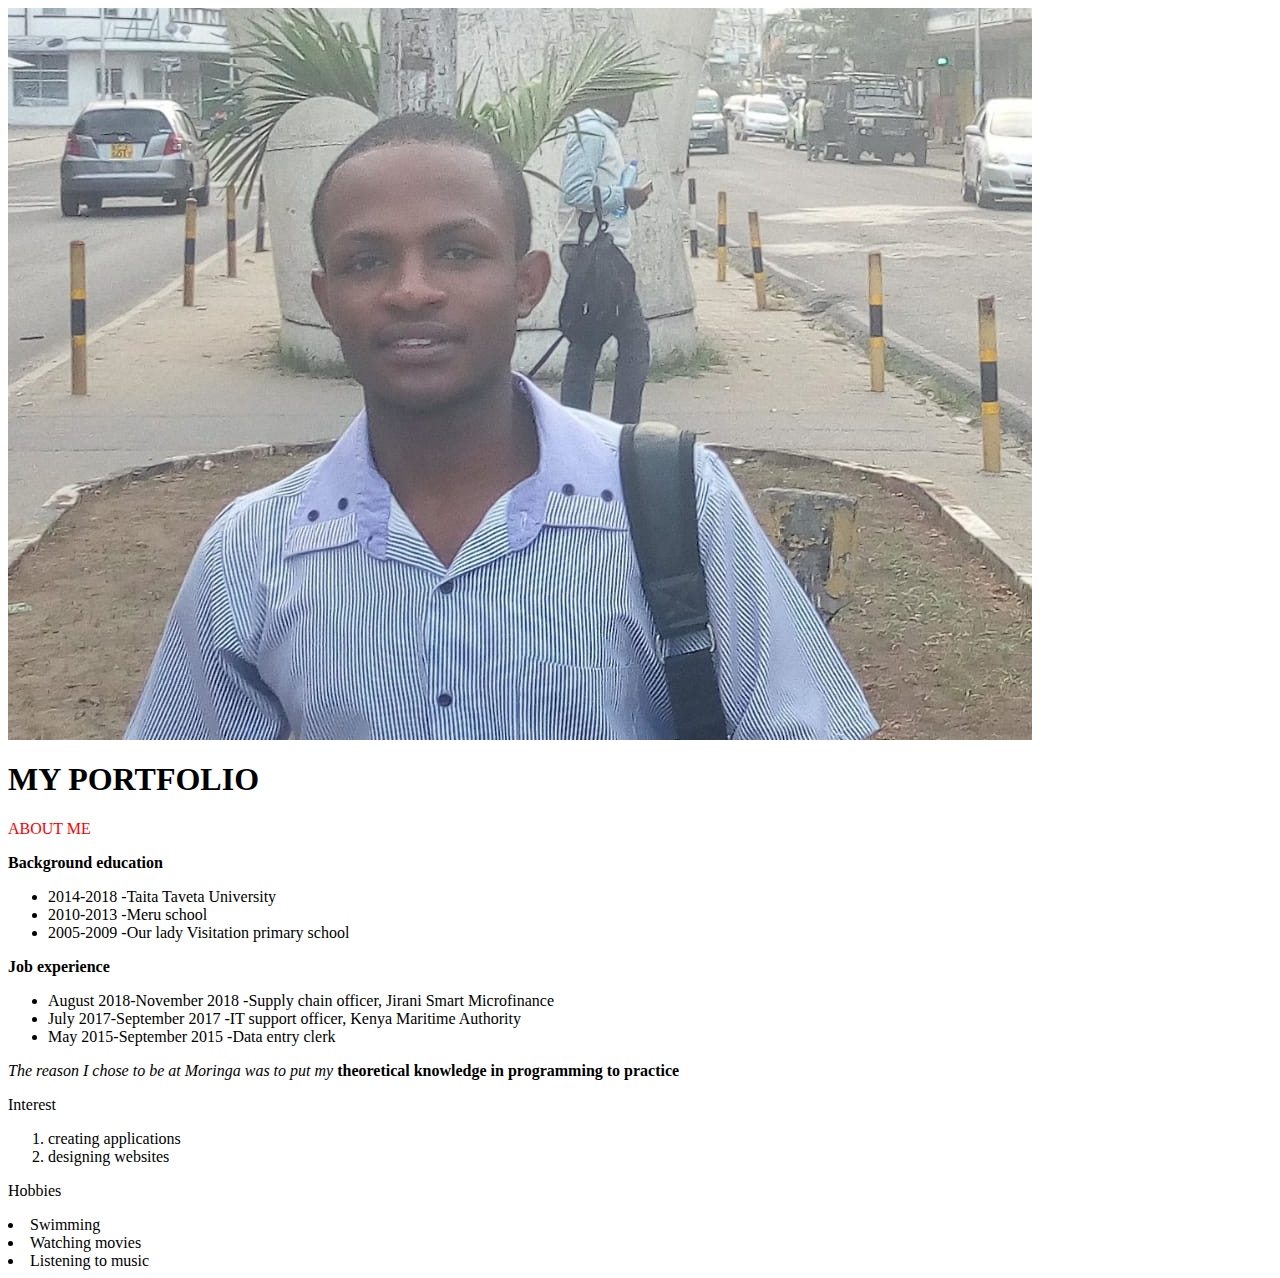
<file: index4.html>
<html>
  <head>
    <link href="CSS/edwin.css" rel="stylesheet" type="text/css" media="all">
    <title>EDWIN MUNENE</title>
  </head>
  <body>
    <img src="image/edwin.jpg" alt="My photo">
    <h1>MY PORTFOLIO</h1>
    <p class="author" <strong>ABOUT ME</strong> </p>
    <p> <strong>Background education</strong> </p>
    <ul>
      <li>2014-2018 -Taita Taveta University</li>
      <li>2010-2013 -Meru school</li>
      <li>2005-2009 -Our lady Visitation primary school</li>
    </ul>
    <p><strong>Job experience</strong></p>
    <ul>
      <li>August 2018-November 2018 -Supply chain officer, Jirani Smart Microfinance</li>
      <li>July 2017-September 2017 -IT support officer, Kenya Maritime Authority</li>
      <li>May 2015-September 2015 -Data entry clerk</li>
    </ul>
    <p><em>The reason I chose to be at Moringa was to put my</em> <strong>theoretical knowledge in programming to practice</strong> </p>
    <p>Interest</p>
    <ol>
      <li>creating applications</li>
      <li>designing websites</li>
    </ol>
    <p>Hobbies</p>
    <li>Swimming</li>
    <li>Watching movies</li>
    <li>Listening to music</li>
  </body>
</html>
</file>
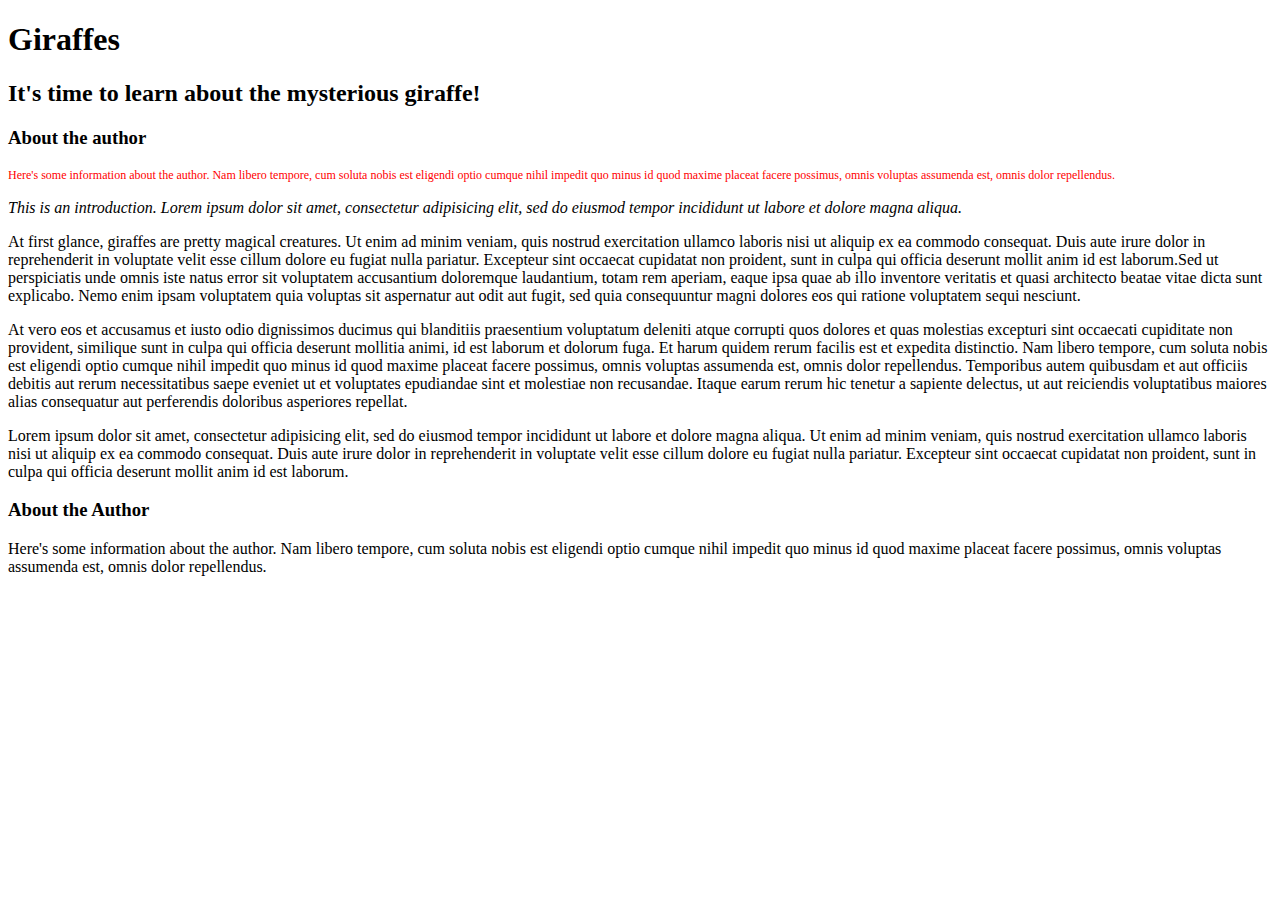
<file: my-favorite-animal.html>
<!DOCTYPE html>
<html>
  <head>
    <link href="CSS/favorite-animal.css" rel="stylesheet" type="text/css">
    <title>Giraffes!</title>
  </head>
  <body>
    <h1>Giraffes</h1>
    <h2>It's time to learn about the mysterious giraffe!</h2>
      <h3>About the author</h3>
      <p class="author">Here's some information about the author. Nam libero tempore,
        cum soluta nobis est eligendi optio cumque nihil impedit quo minus id
         quod maxime placeat facere possimus, omnis voluptas assumenda est, omnis dolor repellendus.</p>
    <p class="intro">This is an introduction. Lorem ipsum dolor sit amet, consectetur
      adipisicing elit, sed do eiusmod tempor incididunt ut labore et dolore magna aliqua.</p>
    <p>At first glance, giraffes are pretty magical creatures. Ut enim ad
      minim veniam, quis nostrud exercitation ullamco laboris nisi ut aliquip
      ex ea commodo consequat. Duis aute irure dolor in reprehenderit
      in voluptate velit esse cillum dolore eu fugiat nulla pariatur.
      Excepteur sint occaecat cupidatat non proident, sunt in culpa
      qui officia deserunt mollit anim id est laborum.Sed ut perspiciatis
      unde omnis iste natus error sit voluptatem accusantium doloremque
      laudantium, totam rem aperiam, eaque ipsa quae ab illo inventore
      veritatis et quasi architecto beatae vitae dicta sunt explicabo.
      Nemo enim ipsam voluptatem quia voluptas sit aspernatur aut odit
       aut fugit, sed quia consequuntur magni dolores eos qui ratione voluptatem sequi nesciunt.</p>
    <p>At vero eos et accusamus et iusto odio dignissimos ducimus qui
      blanditiis praesentium voluptatum deleniti atque corrupti quos
      dolores et quas molestias excepturi sint occaecati cupiditate
       non provident, similique sunt in culpa qui officia deserunt
       mollitia animi, id est laborum et dolorum fuga. Et harum quidem
       rerum facilis est et expedita distinctio. Nam libero tempore,
       cum soluta nobis est eligendi optio cumque nihil impedit quo minus id
       quod maxime placeat facere possimus, omnis voluptas assumenda est,
       omnis dolor repellendus. Temporibus autem quibusdam et aut officiis
        debitis aut rerum necessitatibus saepe eveniet ut et voluptates
        epudiandae sint et molestiae non recusandae. Itaque earum rerum
        hic tenetur a sapiente delectus, ut aut reiciendis voluptatibus
        maiores alias consequatur aut perferendis doloribus asperiores repellat.</p>
    <p>Lorem ipsum dolor sit amet, consectetur adipisicing elit,
      sed do eiusmod tempor incididunt ut labore et dolore magna aliqua.
       Ut enim ad minim veniam, quis nostrud exercitation ullamco
        laboris nisi ut aliquip ex ea commodo consequat.
        Duis aute irure dolor in reprehenderit in voluptate
         velit esse cillum dolore eu fugiat nulla pariatur.
          Excepteur sint occaecat cupidatat non proident,
           sunt in culpa qui officia deserunt mollit anim id est laborum.</p>
    <h3>About the Author</h3>
    <p>Here's some information about the author. Nam libero tempore,
      cum soluta nobis est eligendi optio cumque nihil impedit
       quo minus id quod maxime placeat facere possimus,
       omnis voluptas assumenda est, omnis dolor repellendus.</p>
  </body>
</html>
</file>
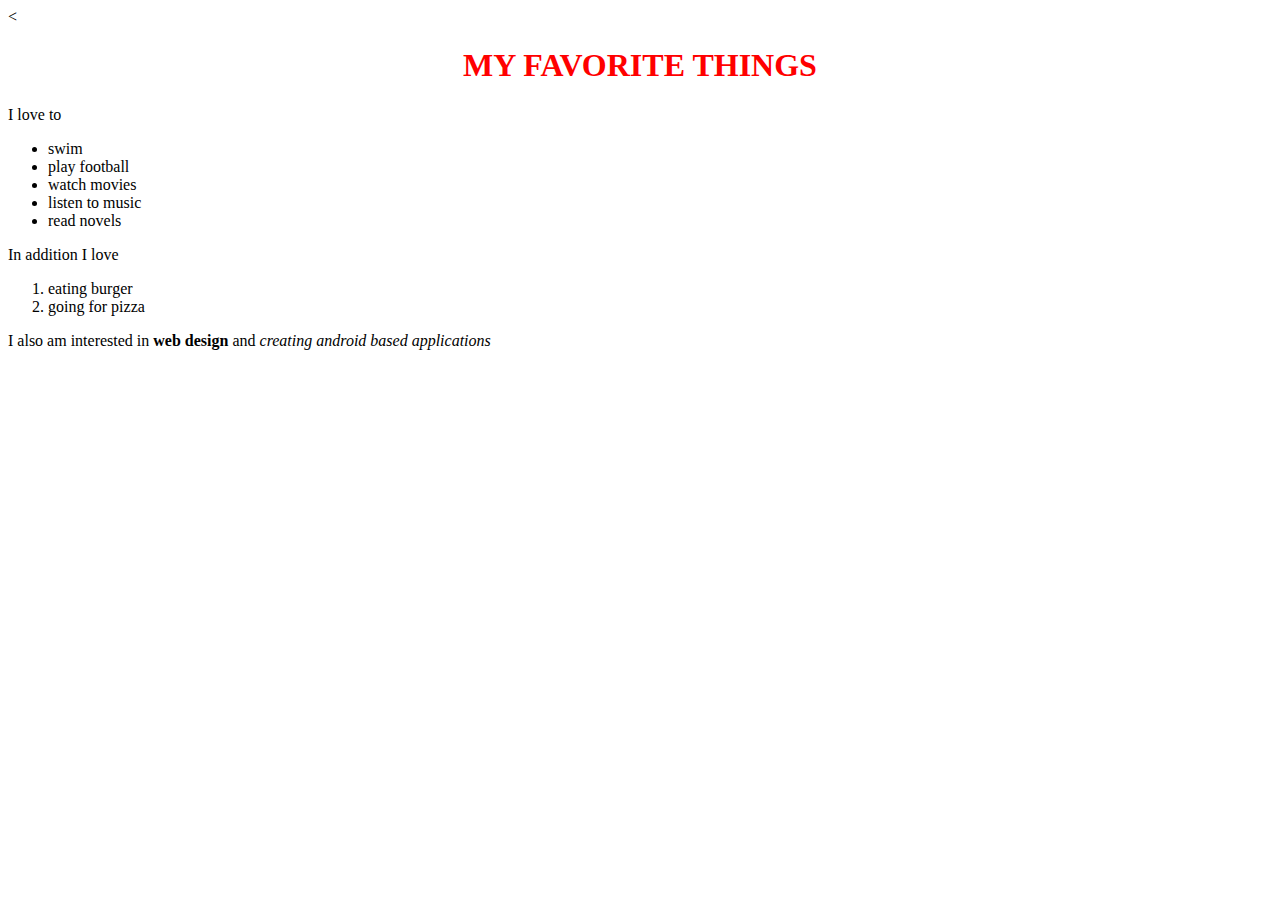
<file: my-favorite-things.html>
<!DOCTYPE html>
<html lang="en" dir="ltr">
  <head>
    <meta charset="utf-8">
    <title>My favorite things</title>
      <link href="css/styles.css" rel="stylesheet" type="text/css">
  </head>
  <<h1>MY FAVORITE THINGS</h1>
  <p>I love to</p>
  <ul>
    <li>swim</li>
    <li>play football</li>
    <li>watch movies</li>
    <li>listen to music</li>
    <li>read novels</li>
  </ul>
  <p>In addition I love</p>
  <ol>
    <li>eating burger</li>
    <li>going for pizza</li>
  </ol>
  <p>I also am interested in <strong>web design</strong> and <em>creating android
     based applications</em></p>
  <body>

  </body>
</html>
</file>
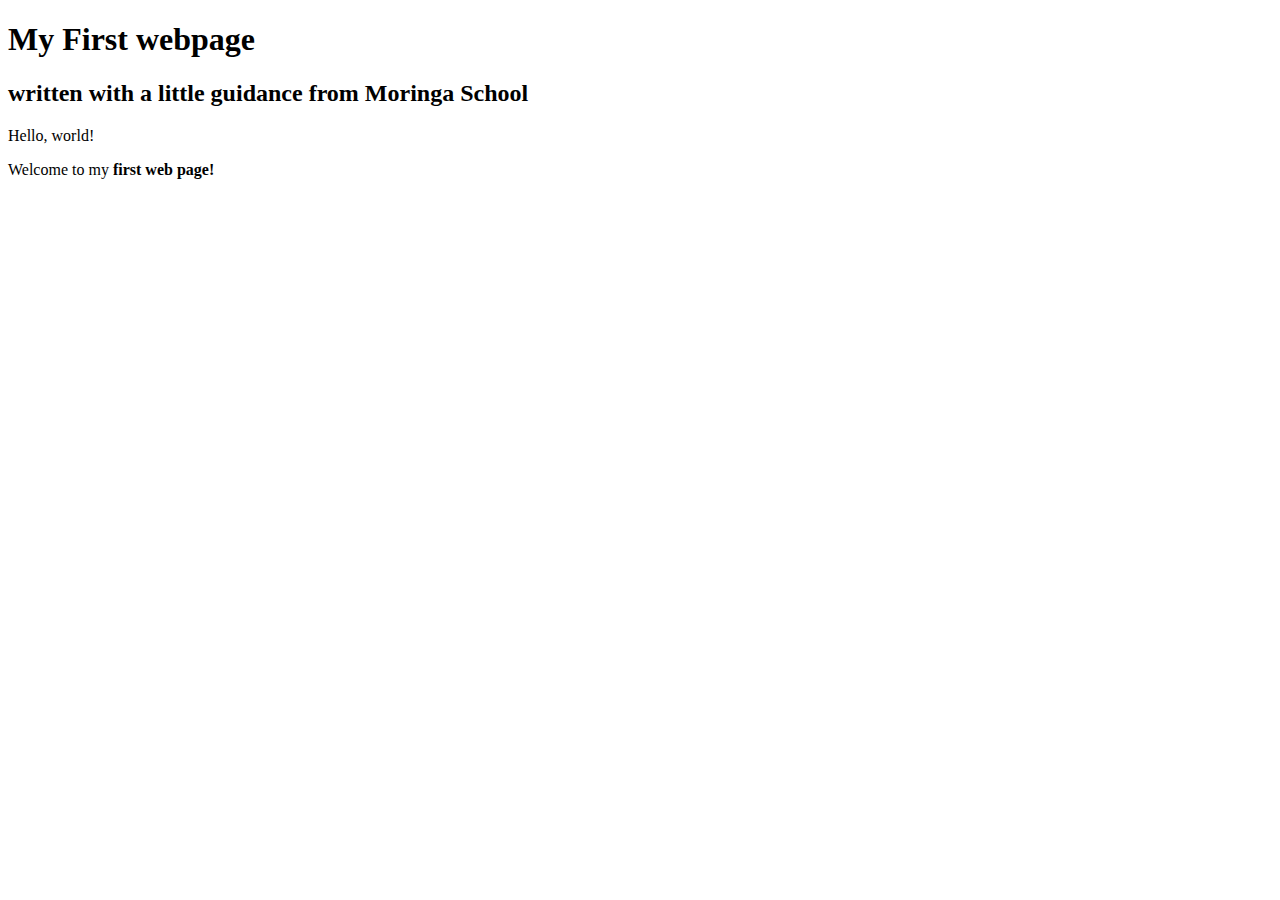
<file: my-first-website.html>
<!DOCTYPE html>
<html lang="en" dir="ltr">
  <head>
    <meta charset="utf-8">
    <title> My first webpage!</title>
  </head>
  <body>
    <h1>My First webpage</h1>
    <h2>written with a little guidance from Moringa School</h2>
    <p>Hello, world!</p>
    <p>Welcome to my <strong>first web page!</strong></p>

  </body>
</html>
</file>
<file: CSS/edwin.css>
.author{
  color: red;
}
</file>
<file: CSS/favorite-animal.css>
.intro{
  font-style: italic;
}
.author{
  color: red;
}
p.author{
  font-size: 12px;
}
</file>
<file: css/styles.css>
h1{
  color: #ff0000;
  text-align:center;
}
</file>
